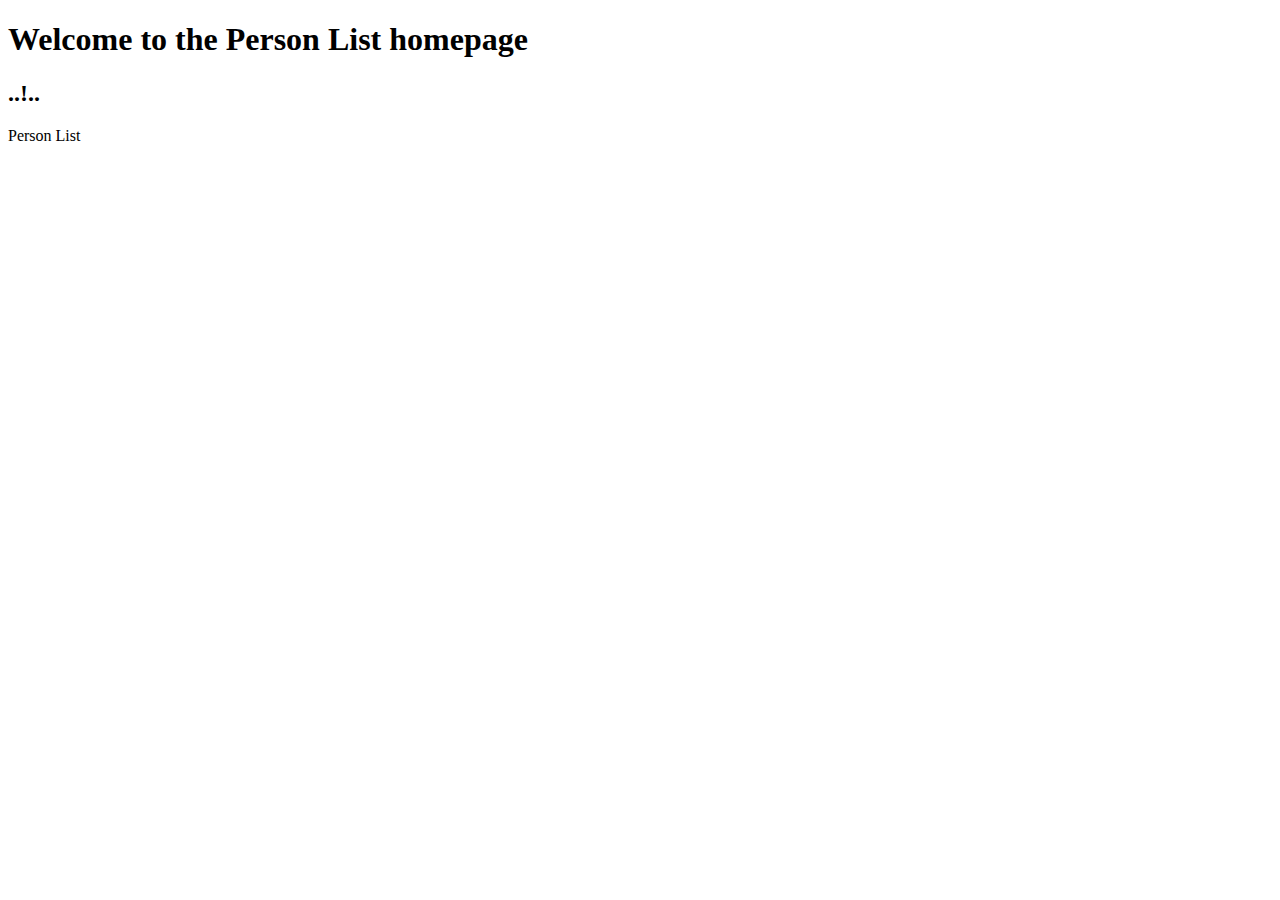
<file: src/main/resources/templates/person/index.html>
<!DOCTYPE HTML>
<html xmlns:th="http://www.thymeleaf.org">
   <head>
      <meta charset="UTF-8" />
      <title>Welcome</title>
      <link rel="stylesheet" type="text/css" th:href="@{/css/Style.css}"/>
   </head>
   <body>
      <h1>Welcome to the Person List homepage</h1>
      <h2 th:text="${message}">..!..</h2>
      <!--In Thymeleaf the equivalent of
         JSP's ${pageContext.request.contextPath}/edit.html
         would be @{/edit.html}
         -->   
      <a th:href="@{/personList}">Person List</a>    
   </body>
</html>
</file>
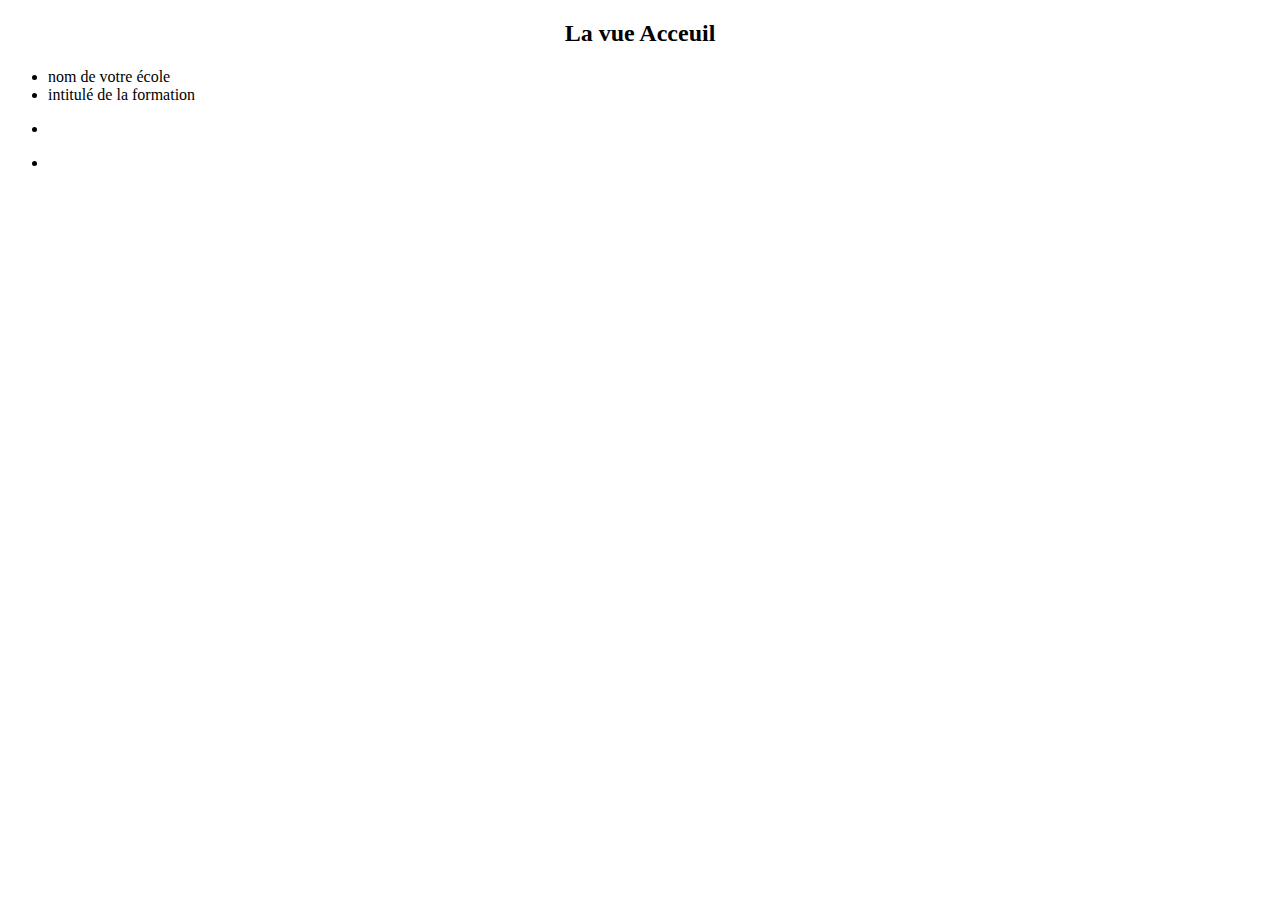
<file: src/main/resources/templates/first/acceuil.html>
<!DOCTYPE html>
<html xmlns:th="http://www.thymeleaf.org">
<html>
<head>
<meta charset="utf-8">
<title>Insert title here</title>
<link rel='stylesheet' type='text/css' th:href='@{/css/style.css}'>
</head>
<body>
<h2 align="center">La vue Acceuil</h2>
<h1 th:text="${msg}"></h1>
<ul>
<li th:text=${ec}>
nom de votre école
</li>
<li th:text=${forma}>
intitulé de la formation
</li>
</ul>

<ul th:each = "name : ${names}">
<li th:text = "${name}" >

</li>
</ul>

<ul th:each = "animal : ${animals}">
<li>
<h>
<span th:text = "${animal.nom}"></span>
<span th:text = "${animal.age}"></span>
</h>
</li>
</ul>

</body>
</html>
</file>
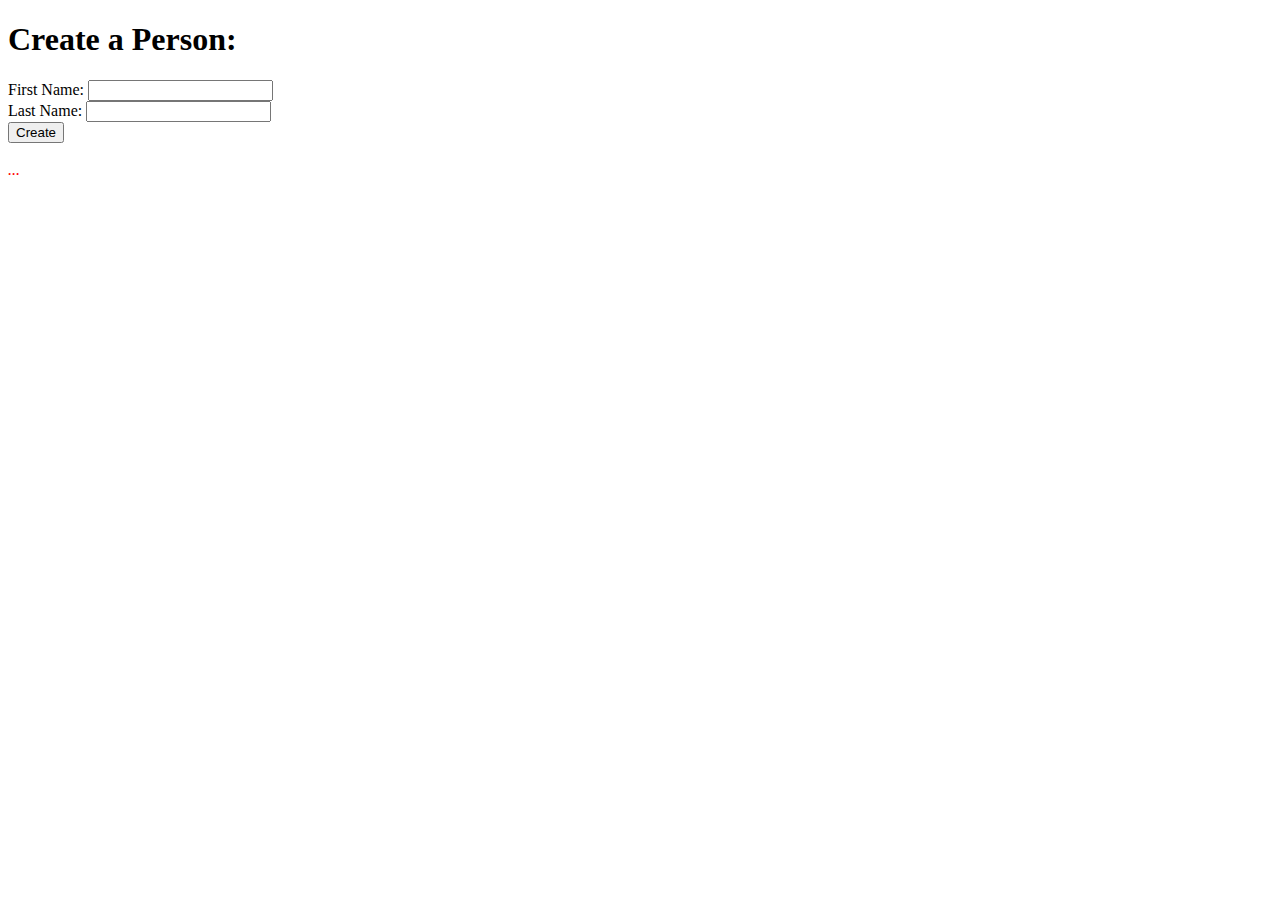
<file: src/main/resources/templates/person/addPerson.html>
<!DOCTYPE HTML>
<html xmlns:th="http://www.thymeleaf.org">
   <head>
      <meta charset="UTF-8" />
      <title>Add Person</title>
      <link rel="stylesheet" type="text/css" th:href="@{/css/style.css}"/>
   </head>
   <body>
      <h1>Create a Person:</h1>
       
      <!--  
         In Thymeleaf the equivalent of
         JSP's ${pageContext.request.contextPath}/edit.html
         would be @{/edit.html}         
         -->
          
      <form th:action="@{/addPerson}"
         th:object="${personForm}" method="POST">
         First Name:
         <input type="text" th:field="*{firstName}" />    
         <br/>
         Last Name:
         <input type="text" th:field="*{lastName}" />     
         <br/>
         <input type="submit" value="Create" />
      </form>
       
      <br/>
       
      <!-- Check if errorMessage is not null and not empty -->
       
      <div th:if="${errorMessage}" th:text="${errorMessage}"
         style="color:red;font-style:italic;">
         ...
      </div>
       
   </body>
</html>
</file>
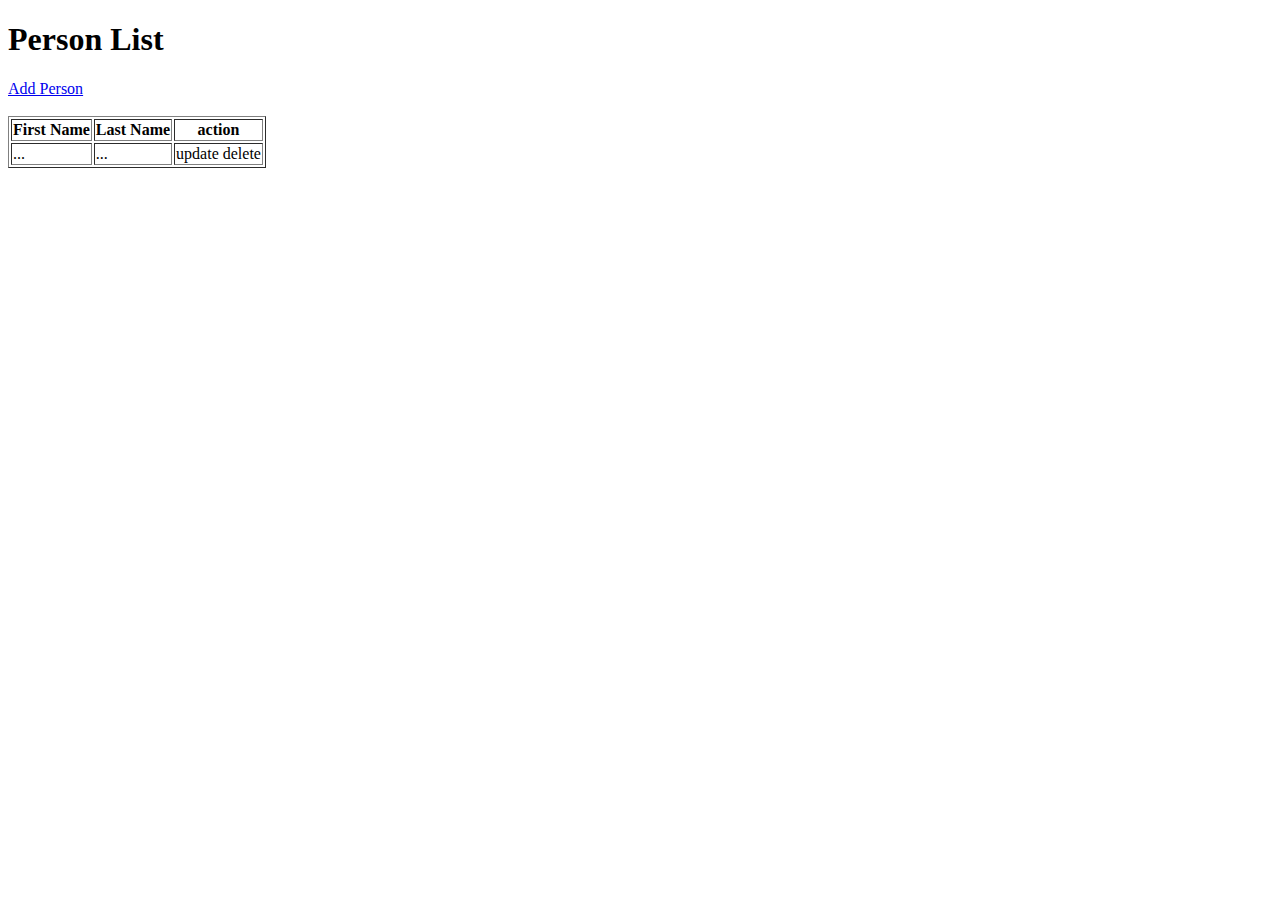
<file: src/main/resources/templates/person/personList.html>
<!DOCTYPE HTML>
<html xmlns:th="http://www.thymeleaf.org">
   <head>
      <meta charset="UTF-8" />
      <title>Person List</title>
      <link rel="stylesheet" type="text/css" th:href="@{/css/style.css}"/>
   </head>
   <body>
      <h1>Person List</h1>
      <a href="addPerson">Add Person</a>
      <br/><br/>
      <div>
         <table border="1">
            <tr>
               <th>First Name</th>
               <th>Last Name</th>
               <th>action</th>
            </tr>
            <tr th:each ="person : ${persons}">
               <td th:text="${person.firstName}">...</td>
               <td th:text="${person.lastName}">...</td>
               <td>
               <a th:href="@{/updatePerson(fn=${person.firstName},ln=${person.lastName})}">update</a>

               <a onclick="return confirm('Êtes vous sûr de vouloir continuer?')" th:href="@{/deletePerson(fn=${person.firstName},ln=${person.lastName})}">delete</a>
               </td>
            </tr>
         </table>
      </div>
   </body>
</html>
</file>
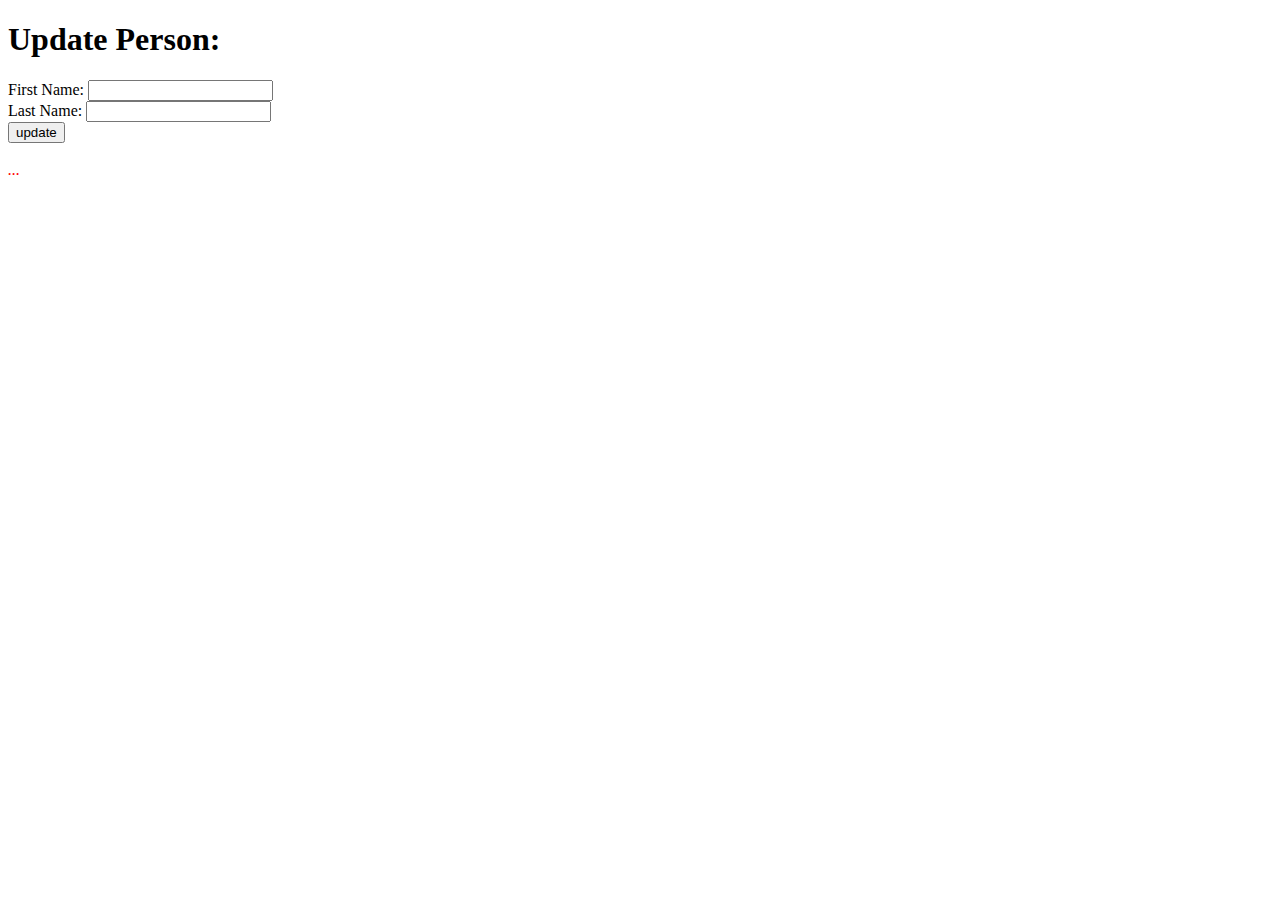
<file: src/main/resources/templates/person/updatePerson.html>
<!DOCTYPE HTML>
<html xmlns:th="http://www.thymeleaf.org">
   <head>
      <meta charset="UTF-8" />
      <title>Add Person</title>
      <link rel="stylesheet" type="text/css" th:href="@{/css/style.css}"/>
   </head>
   <body>
      <h1>Update Person:</h1>
       
      <!--  
         In Thymeleaf the equivalent of
         JSP's ${pageContext.request.contextPath}/edit.html
         would be @{/edit.html}         
         -->
          
      <form th:action="@{/updatePerson}"
         th:object="${personForm}" method="POST">
         First Name:
         <input type="text" th:field="*{firstName}"  />    
         <br/>
         Last Name:
         <input type="text" th:field="*{lastName}" />     
         <br/>
         <input type="submit" value="update" />
      </form>
       
      <br/>
       
      <!-- Check if errorMessage is not null and not empty -->
       
      <div th:if="${errorMessage}" th:text="${errorMessage}"
         style="color:red;font-style:italic;">
         ...
      </div>
       
   </body>
</html>
</file>
